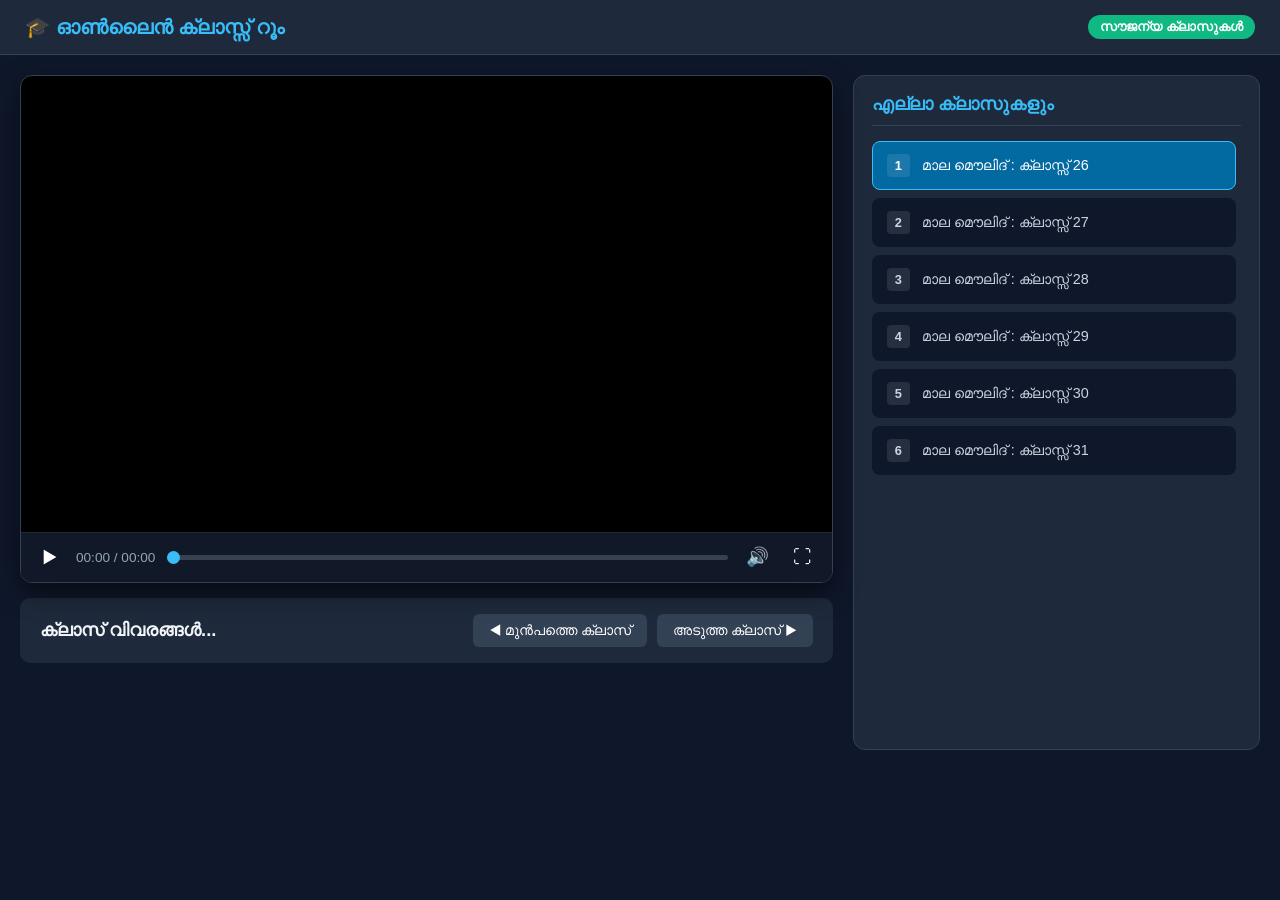
<file: ahlusunna.html>
<!DOCTYPE html>
<html lang="ml">
<head>
  <meta charset="UTF-8">
  <meta name="viewport" content="width=device-width, initial-scale=1.0">
  <title>ഓൺലൈൻ ക്ലാസുകൾ (Copy-Protected Player)</title>
  <style>
    * {
      box-sizing: border-box;
      margin: 0;
      padding: 0;
      font-family: 'Segoe UI', Tahoma, Geneva, Verdana, sans-serif;
      user-select: none; /* ടെക്സ്റ്റ് സെലക്ട് ചെയ്യുന്നത് തടയുന്നു */
      -webkit-user-select: none;
    }

    body {
      background-color: #0f172a;
      color: #f8fafc;
      min-height: 100vh;
      display: flex;
      flex-direction: column;
    }

    /* Navbar */
    nav {
      background: #1e293b;
      padding: 15px 25px;
      display: flex;
      justify-content: space-between;
      align-items: center;
      border-bottom: 1px solid #334155;
    }

    nav h1 {
      font-size: 1.25rem;
      color: #38bdf8;
      display: flex;
      align-items: center;
      gap: 8px;
    }

    .free-badge {
      background: #10b981;
      color: #fff;
      padding: 4px 12px;
      border-radius: 20px;
      font-size: 0.8rem;
      font-weight: bold;
    }

    /* Main Container */
    .main-container {
      display: flex;
      flex: 1;
      max-width: 1300px;
      width: 100%;
      margin: 0 auto;
      padding: 20px;
      gap: 20px;
    }

    /* Video Player Area */
    .video-section {
      flex: 2.2;
      display: flex;
      flex-direction: column;
      gap: 15px;
    }

    .custom-player-wrapper {
      position: relative;
      width: 100%;
      background: #000;
      border-radius: 12px;
      overflow: hidden;
      border: 1px solid #334155;
      box-shadow: 0 10px 25px rgba(0,0,0,0.5);
    }

    .video-responsive {
      position: relative;
      padding-bottom: 56.25%; /* 16:9 ratio */
      height: 0;
    }

    .video-responsive iframe {
      position: absolute;
      top: 0;
      left: 0;
      width: 100%;
      height: 100%;
      border: none;
      pointer-events: none; /* യൂട്യൂബ് വിൻഡോയിലെ ക്ലിക്കുകൾ പൂർണ്ണമായി ബ്ലോക്ക് ചെയ്യുന്നു */
    }

    /* വീഡിയോയിൽ നേരിട്ട് ക്ലിക്ക് ചെയ്ത് Play / Pause ചെയ്യാൻ മാത്രം അനുവദിക്കുന്ന ലെയർ */
    .video-click-layer {
      position: absolute;
      top: 0;
      left: 0;
      width: 100%;
      height: calc(100% - 50px);
      z-index: 10;
      cursor: pointer;
    }

    /* നമ്മുടെ സ്വന്തം കൺട്രോൾ ബാർ (ലിങ്ക് കോപ്പി ഓപ്ഷൻ ഉണ്ടാവില്ല) */
    .custom-controls-bar {
      height: 50px;
      background: #111827;
      display: flex;
      align-items: center;
      padding: 0 15px;
      gap: 12px;
      z-index: 20;
      border-top: 1px solid #1f2937;
    }

    .ctrl-btn {
      background: none;
      border: none;
      color: #fff;
      font-size: 1.15rem;
      cursor: pointer;
      padding: 6px;
      border-radius: 4px;
      display: flex;
      align-items: center;
      justify-content: center;
      transition: 0.2s;
    }

    .ctrl-btn:hover {
      color: #38bdf8;
      background: rgba(255, 255, 255, 0.08);
    }

    .time-text {
      font-size: 0.85rem;
      color: #94a3b8;
      white-space: nowrap;
    }

    .progress-bar {
      flex: 1;
      height: 5px;
      background: #374151;
      border-radius: 5px;
      cursor: pointer;
      outline: none;
      -webkit-appearance: none;
      appearance: none;
    }

    .progress-bar::-webkit-slider-thumb {
      -webkit-appearance: none;
      width: 13px;
      height: 13px;
      border-radius: 50%;
      background: #38bdf8;
      cursor: pointer;
    }

    .video-details {
      background: #1e293b;
      padding: 16px 20px;
      border-radius: 10px;
      display: flex;
      justify-content: space-between;
      align-items: center;
      flex-wrap: wrap;
      gap: 12px;
    }

    .video-details h2 {
      font-size: 1.15rem;
      color: #f1f5f9;
    }

    .nav-btn-group {
      display: flex;
      gap: 10px;
    }

    .btn {
      padding: 8px 16px;
      background: #334155;
      color: #fff;
      border: none;
      border-radius: 6px;
      cursor: pointer;
      font-size: 0.9rem;
      transition: 0.2s;
    }

    .btn:hover:not(:disabled) {
      background: #0284c7;
    }

    .btn:disabled {
      opacity: 0.4;
      cursor: not-allowed;
    }

    /* പ്ലേലിസ്റ്റ് */
    .playlist-section {
      flex: 1;
      background: #1e293b;
      border-radius: 12px;
      padding: 18px;
      border: 1px solid #334155;
      display: flex;
      flex-direction: column;
      max-height: 75vh;
    }

    .playlist-title {
      font-size: 1.1rem;
      font-weight: bold;
      margin-bottom: 15px;
      color: #38bdf8;
      border-bottom: 1px solid #334155;
      padding-bottom: 10px;
    }

    .class-list {
      overflow-y: auto;
      display: flex;
      flex-direction: column;
      gap: 8px;
      padding-right: 5px;
    }

    .class-item {
      padding: 12px 14px;
      background: #0f172a;
      border-radius: 8px;
      cursor: pointer;
      display: flex;
      align-items: center;
      gap: 12px;
      color: #cbd5e1;
      font-size: 0.9rem;
      border: 1px solid transparent;
      transition: 0.2s;
    }

    .class-item:hover {
      background: #1e293b;
      border-color: #38bdf8;
    }

    .class-item.active {
      background: #0369a1;
      color: #fff;
      border-color: #38bdf8;
    }

    .class-number {
      background: rgba(255, 255, 255, 0.1);
      padding: 4px 8px;
      border-radius: 4px;
      font-size: 0.8rem;
      font-weight: bold;
    }

    @media (max-width: 900px) {
      .main-container {
        flex-direction: column;
      }
      .playlist-section {
        max-height: 400px;
      }
    }
  </style>
</head>
<body oncontextmenu="return false;" ondragstart="return false;">

  <nav>
    <h1>🎓 ഓൺലൈൻ ക്ലാസ്സ് റൂം</h1>
    <span class="free-badge">സൗജന്യ ക്ലാസുകൾ</span>
  </nav>

  <div class="main-container">
    <div class="video-section">
      <!-- Player Wrapper -->
      <div class="custom-player-wrapper" id="playerWrapper">
        <div class="video-responsive">
          <div id="ytPlayer"></div>
        </div>

        <!-- റൈറ്റ് ക്ലിക്ക് തടയുന്ന സുരക്ഷാ ഗ്ലാസ് ലെയർ -->
        <div class="video-click-layer" onclick="togglePlay()"></div>

        <!-- നമ്മുടെ സ്വന്തം കൺട്രോളുകൾ -->
        <div class="custom-controls-bar">
          <button class="ctrl-btn" id="playBtn" onclick="togglePlay()">▶</button>
          <span class="time-text" id="timeDisplay">00:00 / 00:00</span>
          <input type="range" class="progress-bar" id="progressBar" min="0" max="100" value="0" oninput="seekVideo(this.value)">
          <button class="ctrl-btn" id="muteBtn" onclick="toggleMute()">🔊</button>
          <button class="ctrl-btn" onclick="toggleFullScreen()">⛶</button>
        </div>
      </div>

      <div class="video-details">
        <h2 id="videoTitle">ക്ലാസ് വിവരങ്ങൾ...</h2>
        <div class="nav-btn-group">
          <button id="prevBtn" class="btn" onclick="prevVideo()">◀ മുൻപത്തെ ക്ലാസ്</button>
          <button id="nextBtn" class="btn" onclick="nextVideo()">അടുത്ത ക്ലാസ് ▶</button>
        </div>
      </div>
    </div>

    <div class="playlist-section">
      <div class="playlist-title">എല്ലാ ക്ലാസുകളും</div>
      <div class="class-list" id="classListContainer"></div>
    </div>
  </div>

  <!-- YouTube Official Player API -->
  <script src="https://www.youtube.com/iframe_api"></script>

  <script>
    // ===============================================================
    // നിങ്ങളുടെ YouTube വീഡിയോകളുടെ 11 അക്ഷരങ്ങളുള്ള ID ഇവിടെ നൽകുക
    // ===============================================================
    const videoList = [
       { id: "vKeXnVFZUh8", title: "മാല മൌലിദ് : ക്ലാസ്സ്‌ 26" },
      { id: "zE01B7ODcPU", title: "മാല മൌലിദ് : ക്ലാസ്സ്‌ 27" },
      { id: "xAkOoOMD6QA", title: "മാല മൌലിദ് : ക്ലാസ്സ്‌ 28" },
      { id: "NXHoTtYmuuI", title: "മാല മൌലിദ് : ക്ലാസ്സ്‌ 29" },
      { id: "3JZ_D3E", title: "മാല മൌലിദ് : ക്ലാസ്സ്‌ 30" },
      { id: "RgKAFK5", title: "മാല മൌലിദ് : ക്ലാസ്സ്‌ 31" }
    ];

    let player;
    let currentIndex = 0;
    let isApiReady = false;
    let progressInterval = null;

    function onYouTubeIframeAPIReady() {
      isApiReady = true;
      loadVideo(0);
    }

    function initPlayer(videoId) {
      if (player) {
        player.loadVideoById(videoId);
        return;
      }

      player = new YT.Player('ytPlayer', {
        videoId: videoId,
        playerVars: {
          controls: 0,        // യൂട്യൂബിന്റെ കൺട്രോളുകളും ലിങ്ക് ഓപ്ഷനുകളും മറയ്ക്കുന്നു
          disablekb: 1,       // കീബോർഡ് വഴിമാറ്റങ്ങൾ തടയുന്നു
          modestbranding: 1,  // യൂട്യൂബ് ലോഗോ ഒഴിവാക്കുന്നു
          rel: 0,             // മറ്റ് വീഡിയോ റെക്കമൻഡേഷൻ ഒഴിവാക്കുന്നു
          fs: 0               // ഒറിജിനൽ ഫുൾസ്ക്രീൻ ബട്ടൺ മറയ്ക്കുന്നു
        },
        events: {
          'onReady': () => {
            progressInterval = setInterval(updateProgress, 500);
          },
          'onStateChange': (e) => {
            const playBtn = document.getElementById("playBtn");
            if (e.data === YT.PlayerState.PLAYING) {
              playBtn.innerText = "⏸";
            } else {
              playBtn.innerText = "▶";
            }
          }
        }
      });
    }

    // Play / Pause മാറ്റുന്നു
    function togglePlay() {
      if (!player) return;
      (player.getPlayerState() === YT.PlayerState.PLAYING) ? player.pauseVideo() : player.playVideo();
    }

    // ശബ്ദം ഓഫ് / ഓൺ
    function toggleMute() {
      if (!player) return;
      const muteBtn = document.getElementById("muteBtn");
      if (player.isMuted()) {
        player.unMute();
        muteBtn.innerText = "🔊";
      } else {
        player.mute();
        muteBtn.innerText = "🔇";
      }
    }

    // വീഡിയോ മുന്നോട്ടും പിന്നോട്ടും മാറ്റുന്നു
    function seekVideo(val) {
      if (!player) return;
      player.seekTo((val / 100) * player.getDuration(), true);
    }

    function updateProgress() {
      if (!player || typeof player.getCurrentTime !== 'function') return;
      const current = player.getCurrentTime() || 0;
      const duration = player.getDuration() || 0;

      if (duration > 0) {
        document.getElementById("progressBar").value = (current / duration) * 100;
        document.getElementById("timeDisplay").innerText = `${formatTime(current)} / ${formatTime(duration)}`;
      }
    }

    function formatTime(sec) {
      const m = Math.floor(sec / 60);
      const s = Math.floor(sec % 60);
      return `${m < 10 ? '0' : ''}${m}:${s < 10 ? '0' : ''}${s}`;
    }

    function toggleFullScreen() {
      const wrapper = document.getElementById("playerWrapper");
      if (!document.fullscreenElement) {
        wrapper.requestFullscreen().catch(err => alert("Fullscreen Error: " + err.message));
      } else {
        document.exitFullscreen();
      }
    }

    function renderList() {
      const container = document.getElementById("classListContainer");
      container.innerHTML = "";

      videoList.forEach((item, index) => {
        const div = document.createElement("div");
        div.className = `class-item ${index === currentIndex ? 'active' : ''}`;
        div.onclick = () => loadVideo(index);

        div.innerHTML = `
          <span class="class-number">${index + 1}</span>
          <span>${item.title}</span>
        `;
        container.appendChild(div);
      });
    }

    function loadVideo(index) {
      currentIndex = index;
      const video = videoList[index];

      document.getElementById("videoTitle").innerText = video.title;
      document.getElementById("prevBtn").disabled = (currentIndex === 0);
      document.getElementById("nextBtn").disabled = (currentIndex === videoList.length - 1);

      if (isApiReady) {
        initPlayer(video.id);
      } else {
        setTimeout(() => loadVideo(index), 300);
      }

      renderList();
    }

    function nextVideo() {
      if (currentIndex < videoList.length - 1) loadVideo(currentIndex + 1);
    }

    function prevVideo() {
      if (currentIndex > 0) loadVideo(currentIndex - 1);
    }

    // കോഡ് ഇൻസ്പെക്ട് (F12, Ctrl+U) ചെയ്യുന്നത് തടയുന്നു
    document.addEventListener('keydown', function(e) {
      if (e.key === 'F12' || (e.ctrlKey && (e.key === 'u' || e.key === 'U' || e.key === 's' || e.key === 'S' || (e.shiftKey && (e.key === 'I' || e.key === 'i'))))) {
        e.preventDefault();
        return false;
      }
    });

    renderList();
  </script>
</body>
</html>
</file>
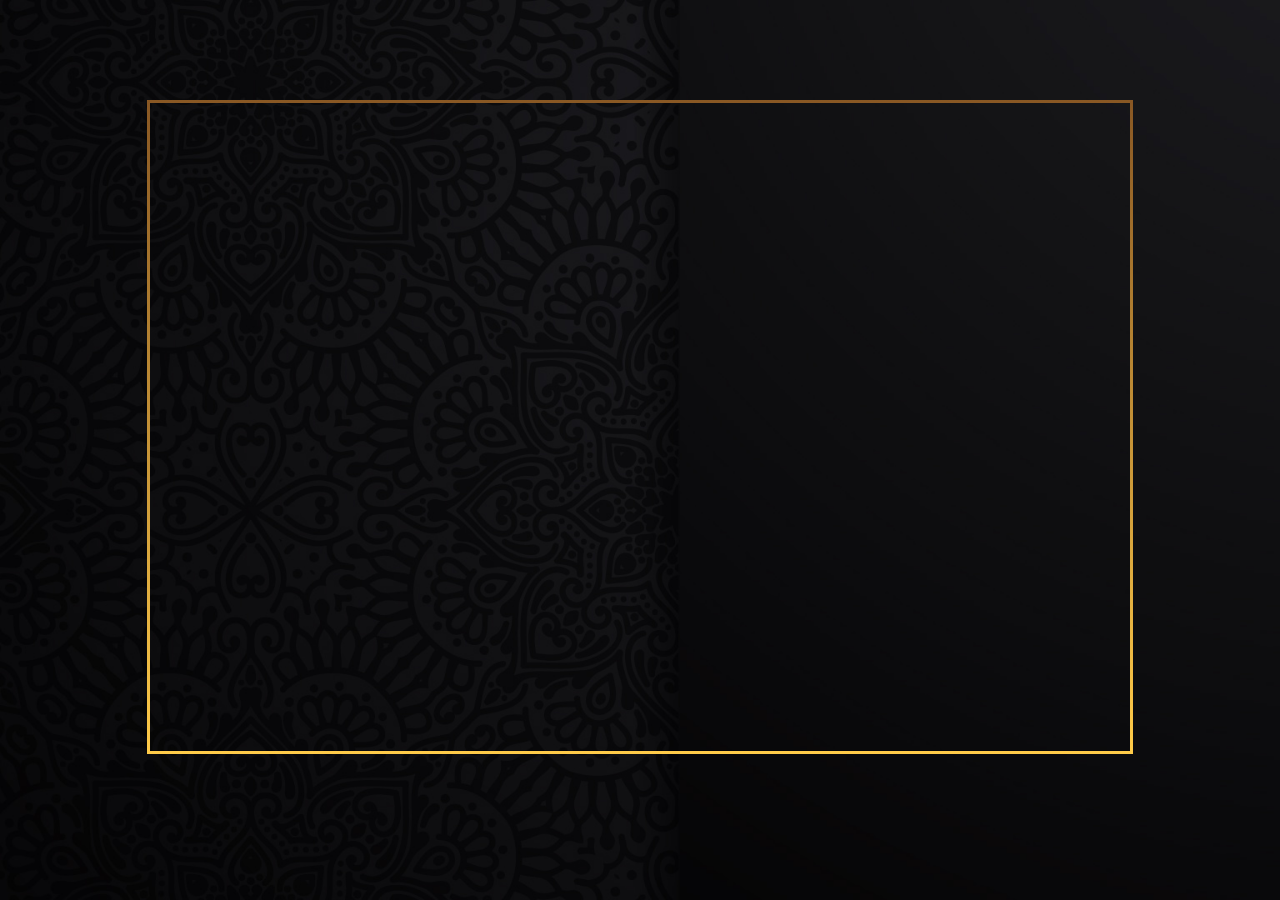
<file: class1.html>
<!DOCTYPE html>
<html lang="en">

<head>
    <meta charset="UTF-8">
    <meta name="viewport" content="width=device-width, initial-scale=1.0">
    <meta name="robots" content="noindex, nofollow">
    <link rel="stylesheet" href="video.css">
    <link rel="preconnect" href="https://fonts.googleapis.com">
    <link rel="preconnect" href="https://fonts.gstatic.com" crossorigin>
    <link rel="icon" href="/static/images/1.1.png" type="image/x-icon">
    <link href="https://fonts.googleapis.com/css2?family=Nunito:wght@200&display=swap" rel="stylesheet">
    <title>Electro Homeo Dr.Abdul Nasar</title>
</head>
<style>
    body {
        background-image: url("hr.jpg");
        background-repeat: no-repeat;
        background-size: cover;
        background-position: center;
        background-attachment: fixed;
        overflow: hidden;
        /* overflow: hidden; */
    }
</style>

<body>
    <div class="container"> <iframe src="https://www.youtube.com/embed/iQZVRQYKRzk?si=uoy1q-sjQk1z4Cl1" title="YouTube video player" frameborder="0" allow="accelerometer; autoplay; clipboard-write" allowfullscreen></iframe>
       
    </div>
</body>

</html>
</file>
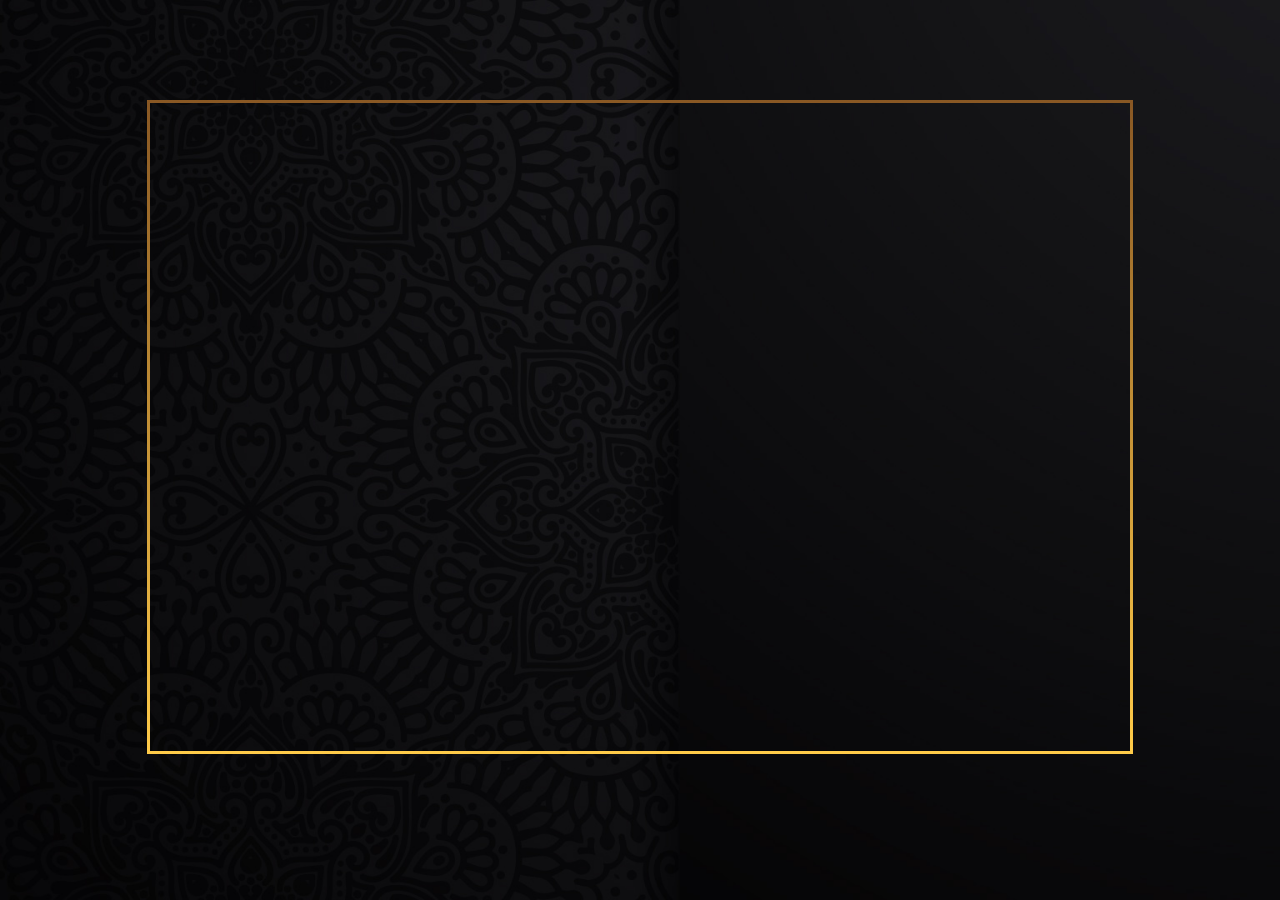
<file: class10.html>
<!DOCTYPE html>
<html lang="en">

<head>
    <meta charset="UTF-8">
    <meta name="viewport" content="width=device-width, initial-scale=1.0">
    <meta name="robots" content="noindex, nofollow">
    <link rel="stylesheet" href="video.css">
    <link rel="preconnect" href="https://fonts.googleapis.com">
    <link rel="preconnect" href="https://fonts.gstatic.com" crossorigin>
    <link rel="icon" href="/static/images/1.1.png" type="image/x-icon">
    <link href="https://fonts.googleapis.com/css2?family=Nunito:wght@200&display=swap" rel="stylesheet">
    <title>Electro Homeo Dr.Abdul Nasar</title>
</head>
<style>
    body {
        background-image: url("hr.jpg");
        background-repeat: no-repeat;
        background-size: cover;
        background-position: center;
        background-attachment: fixed;
        overflow: hidden;
        /* overflow: hidden; */
    }
</style>

<body>
    <div class="container">
        <iframe src="https://drive.google.com/file/d/1yqyhEG7CBb0_Tw_HQ6FCh_zeNHTJFRfZ/preview" title="YouTube video player" frameborder="0" allow="accelerometer; autoplay; clipboard-write" allowfullscreen></iframe>
    </div>
</body>


</html>
</file>
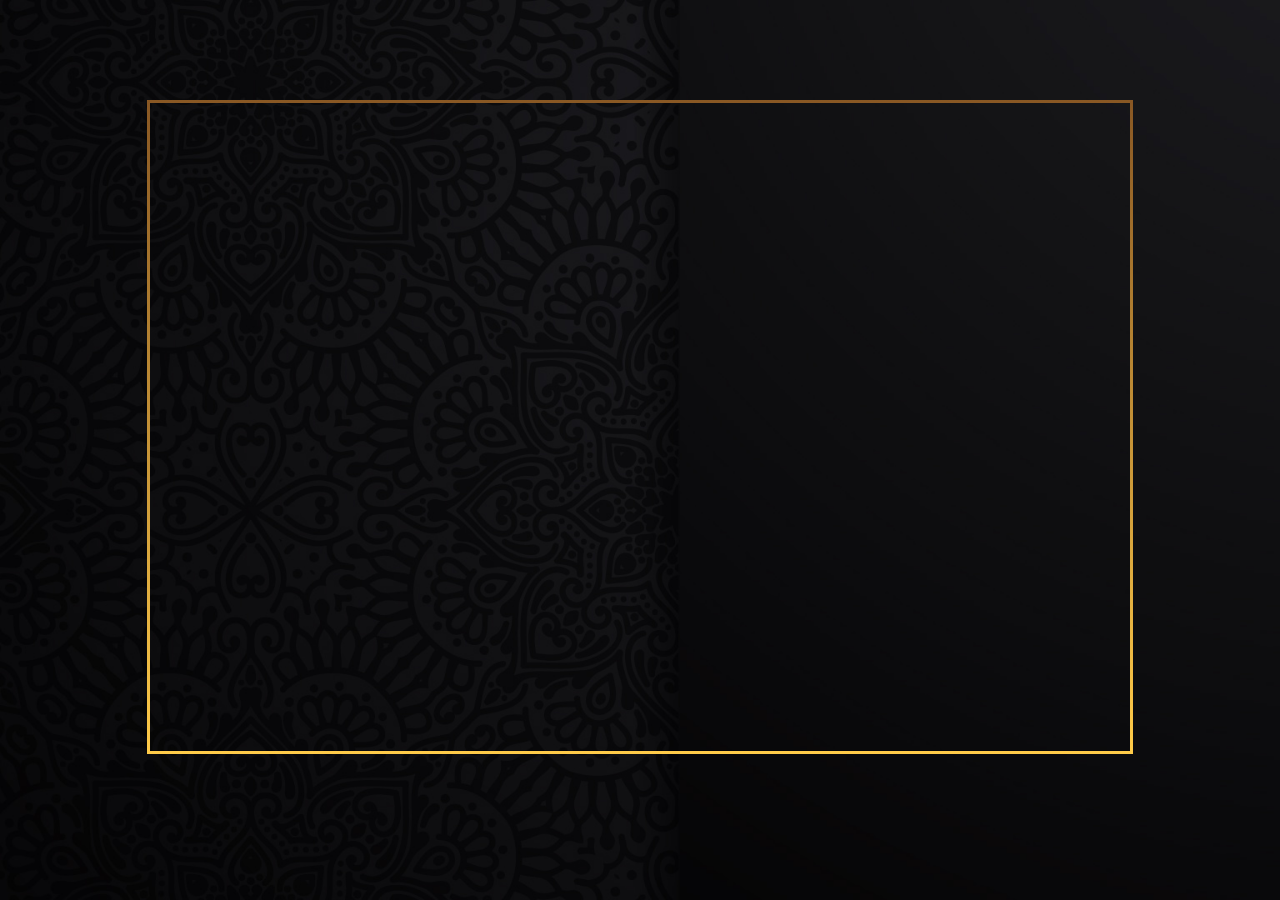
<file: class11.html>
<!DOCTYPE html>
<html lang="en">

<head>
    <meta charset="UTF-8">
    <meta name="viewport" content="width=device-width, initial-scale=1.0">
    <meta name="robots" content="noindex, nofollow">
    <link rel="stylesheet" href="video.css">
    <link rel="preconnect" href="https://fonts.googleapis.com">
    <link rel="preconnect" href="https://fonts.gstatic.com" crossorigin>
    <link rel="icon" href="/static/images/1.1.png" type="image/x-icon">
    <link href="https://fonts.googleapis.com/css2?family=Nunito:wght@200&display=swap" rel="stylesheet">
    <title>Electro Homeo Dr.Abdul Nasar</title>
</head>
<style>
    body {
        background-image: url("hr.jpg");
        background-repeat: no-repeat;
        background-size: cover;
        background-position: center;
        background-attachment: fixed;
        overflow: hidden;
        /* overflow: hidden; */
    }
</style>

<body>
    <div class="container">
        <iframe src="https://drive.google.com/file/d/1b_ihqo5jTB8txBLrBdmE5BuVneHQvlbc/preview" title="YouTube video player" frameborder="0" allow="accelerometer; autoplay; clipboard-write" allowfullscreen></iframe>
    </div>
</body>


</html>
</file>
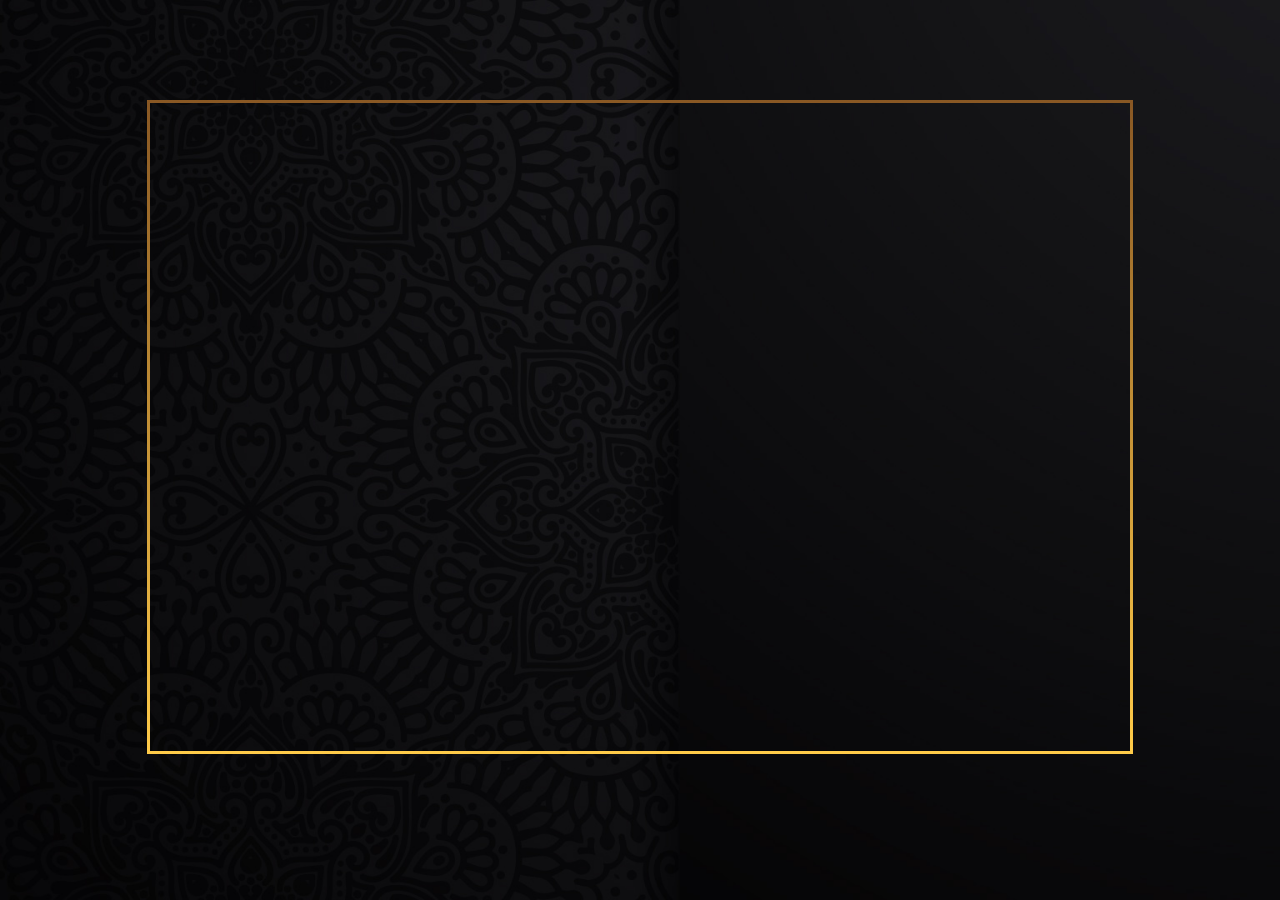
<file: class12.html>
<!DOCTYPE html>
<html lang="en">

<head>
    <meta charset="UTF-8">
    <meta name="viewport" content="width=device-width, initial-scale=1.0">
    <meta name="robots" content="noindex, nofollow">
    <link rel="stylesheet" href="video.css">
    <link rel="preconnect" href="https://fonts.googleapis.com">
    <link rel="preconnect" href="https://fonts.gstatic.com" crossorigin>
    <link rel="icon" href="/static/images/1.1.png" type="image/x-icon">
    <link href="https://fonts.googleapis.com/css2?family=Nunito:wght@200&display=swap" rel="stylesheet">
    <title>Electro Homeo Dr.Abdul Nasar</title>
</head>
<style>
    body {
        background-image: url("hr.jpg");
        background-repeat: no-repeat;
        background-size: cover;
        background-position: center;
        background-attachment: fixed;
        overflow: hidden;
        /* overflow: hidden; */
    }
</style>

<body>
    <div class="container">
        <iframe src="https://drive.google.com/file/d/1S8RItIFIWW64CCjqZM7uN_pm_aMCMs9c/preview" title="YouTube video player" frameborder="0" allow="accelerometer; autoplay; clipboard-write" allowfullscreen></iframe>
    </div>
</body>


</html>
</file>
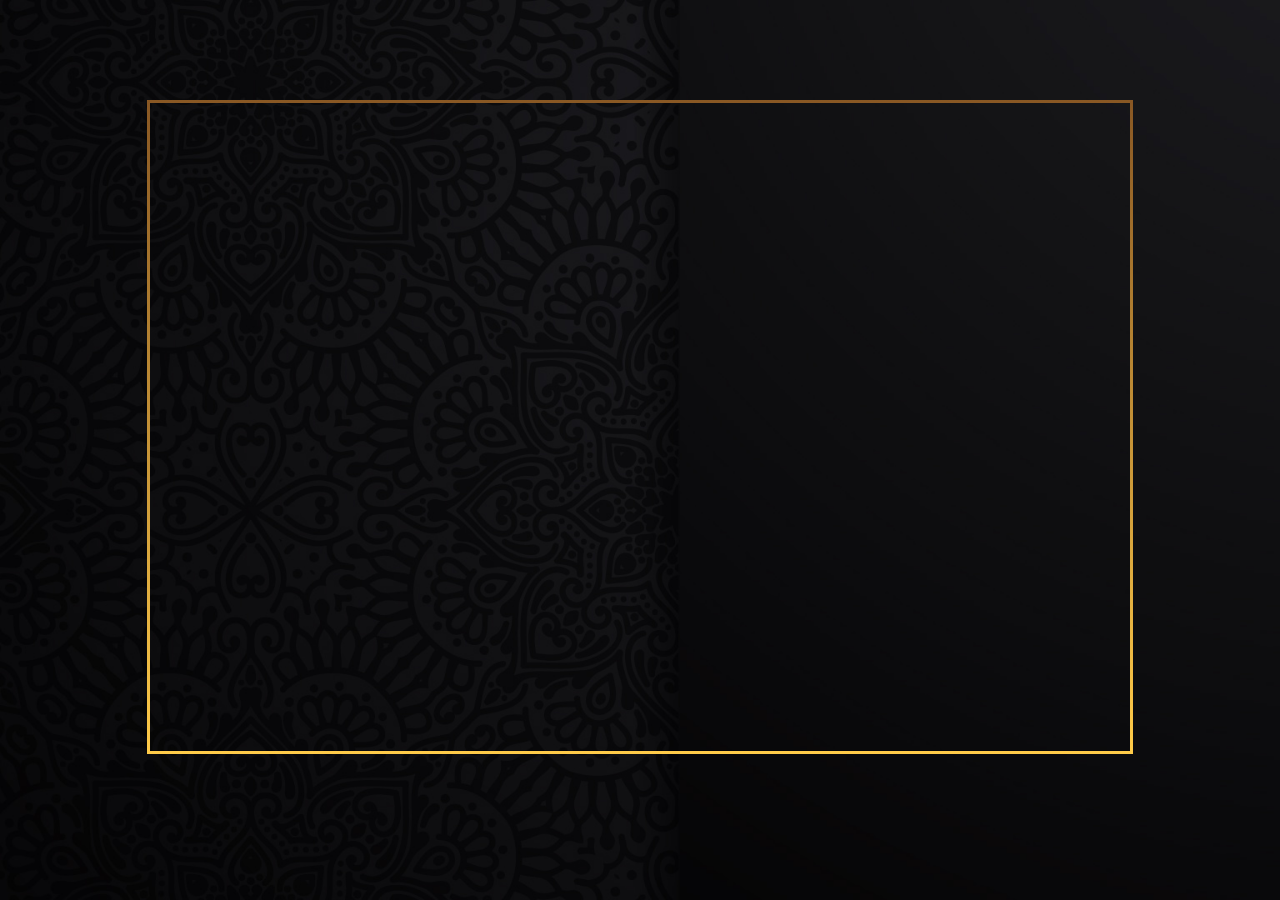
<file: class13.html>
<!DOCTYPE html>
<html lang="en">

<head>
    <meta charset="UTF-8">
    <meta name="viewport" content="width=device-width, initial-scale=1.0">
    <meta name="robots" content="noindex, nofollow">
    <link rel="stylesheet" href="video.css">
    <link rel="preconnect" href="https://fonts.googleapis.com">
    <link rel="preconnect" href="https://fonts.gstatic.com" crossorigin>
    <link rel="icon" href="/static/images/1.1.png" type="image/x-icon">
    <link href="https://fonts.googleapis.com/css2?family=Nunito:wght@200&display=swap" rel="stylesheet">
    <title>Electro Homeo Dr.Abdul Nasar</title>
</head>
<style>
    body {
        background-image: url("hr.jpg");
        background-repeat: no-repeat;
        background-size: cover;
        background-position: center;
        background-attachment: fixed;
        overflow: hidden;
        /* overflow: hidden; */
    }
</style>

<body>
    <div class="container">
        <iframe src="https://drive.google.com/file/d/1BtUX6hEHpNxDqvZfVKAQBRcefUbQMFv0/preview" title="YouTube video player" frameborder="0" allow="accelerometer; autoplay; clipboard-write" allowfullscreen></iframe>
    </div>
</body>

</html>
</file>
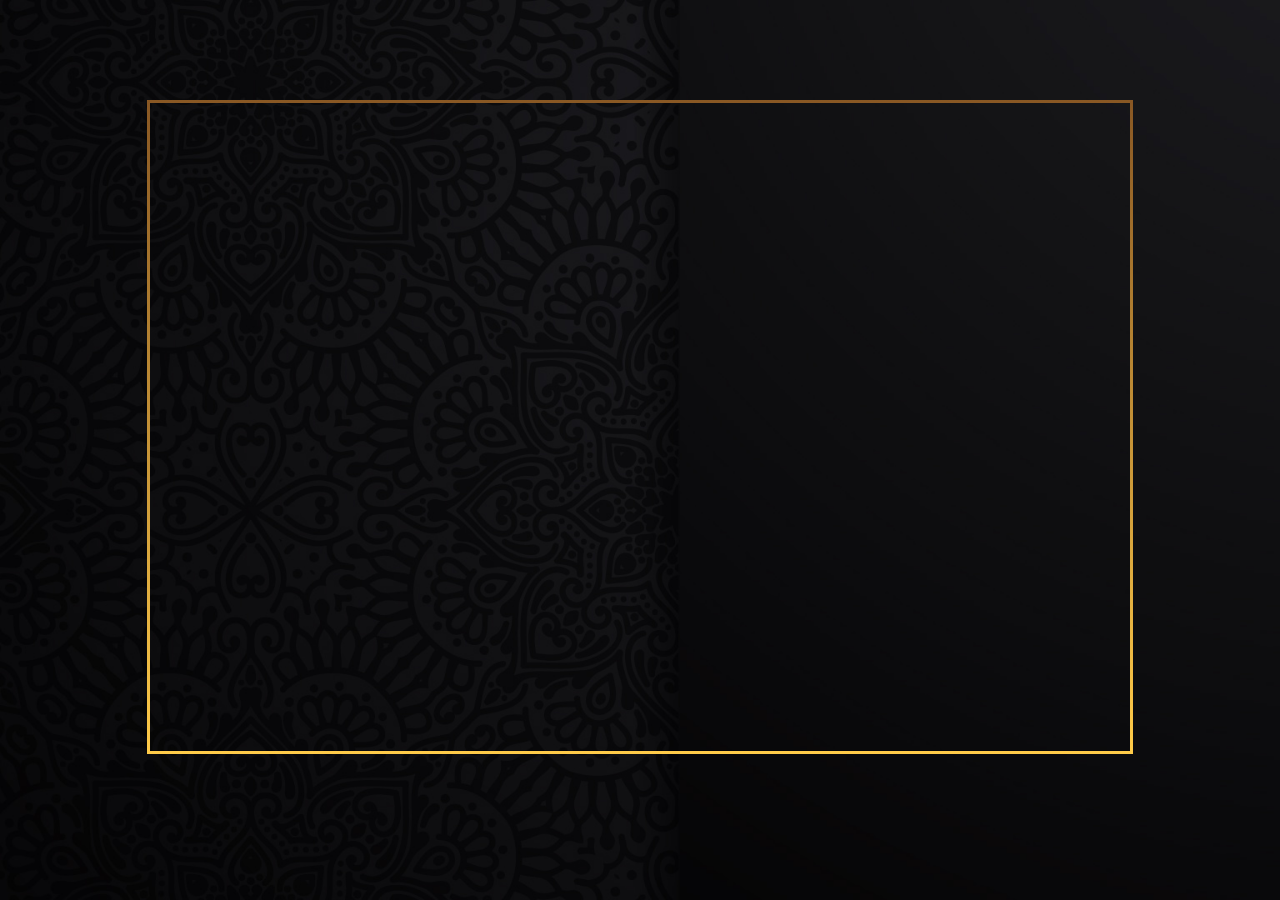
<file: class2.html>
<!DOCTYPE html>
<html lang="en">

<head>
    <meta charset="UTF-8">
    <meta name="viewport" content="width=device-width, initial-scale=1.0">
    <meta name="robots" content="noindex, nofollow">
    <link rel="stylesheet" href="video.css">
    <link rel="preconnect" href="https://fonts.googleapis.com">
    <link rel="preconnect" href="https://fonts.gstatic.com" crossorigin>
    <link rel="icon" href="/static/images/1.1.png" type="image/x-icon">
    <link href="https://fonts.googleapis.com/css2?family=Nunito:wght@200&display=swap" rel="stylesheet">
    <title>Electro Homeo Dr.Abdul Nasar</title>
</head>
<style>
    body {
        background-image: url("hr.jpg");
        background-repeat: no-repeat;
        background-size: cover;
        background-position: center;
        background-attachment: fixed;
        overflow: hidden;
        /* overflow: hidden; */
    }
</style>

<body>
    <div class="container"> 
       <iframe src="https://www.youtube.com/embed/ZarILGV-EbM?si=bslewFB9iCgWkCBv" title="YouTube video player" frameborder="0" allow="accelerometer; autoplay; clipboard-write" allowfullscreen></iframe>
       
    </div>
</body>

</html>
</file>
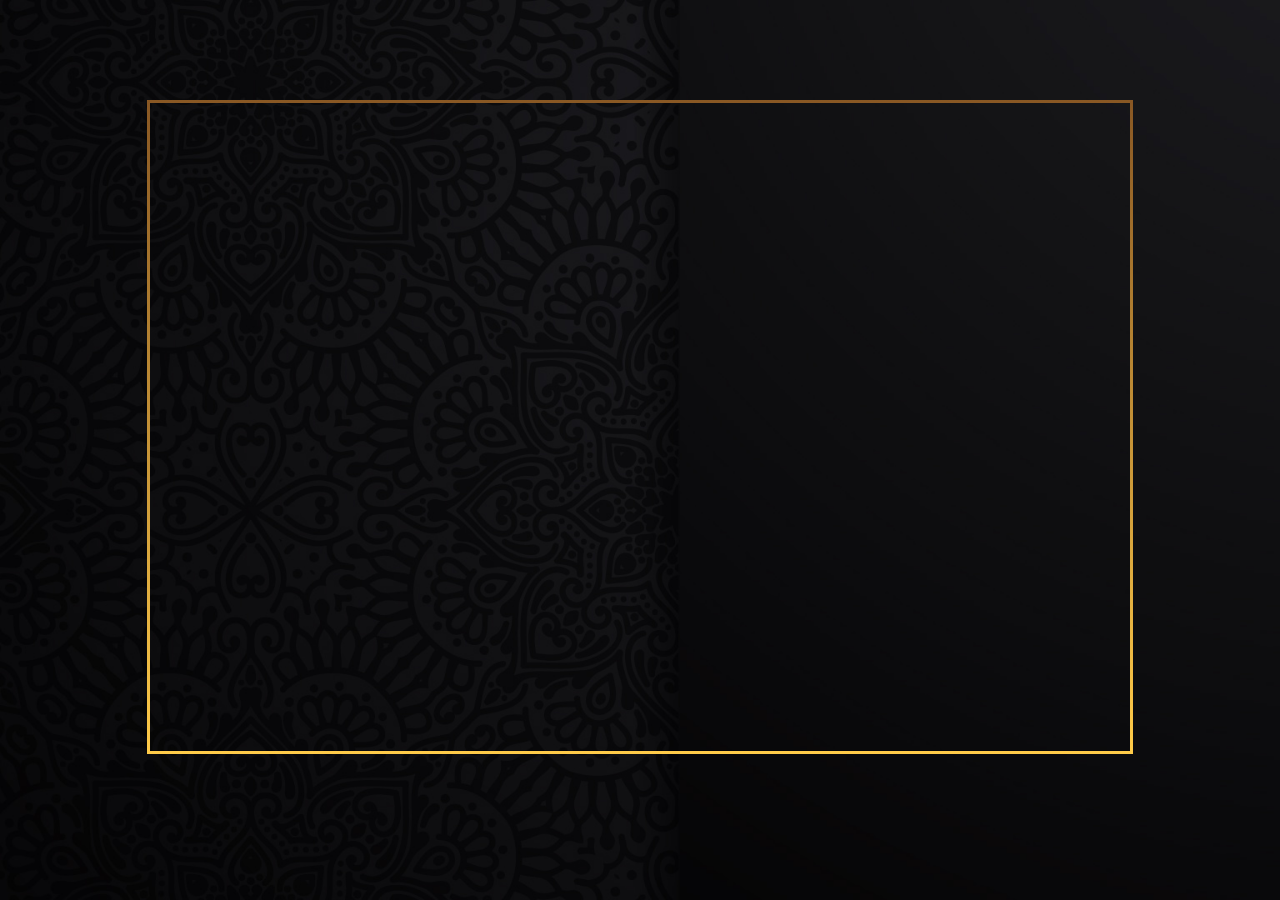
<file: class3.html>
<!DOCTYPE html>
<html lang="en">

<head>
    <meta charset="UTF-8">
    <meta name="viewport" content="width=device-width, initial-scale=1.0">
    <meta name="robots" content="noindex, nofollow">
    <link rel="stylesheet" href="video.css">
    <link rel="preconnect" href="https://fonts.googleapis.com">
    <link rel="preconnect" href="https://fonts.gstatic.com" crossorigin>
    <link rel="icon" href="/static/images/1.1.png" type="image/x-icon">
    <link href="https://fonts.googleapis.com/css2?family=Nunito:wght@200&display=swap" rel="stylesheet">
    <title>Electro Homeo Dr.Abdul Nasar</title>
</head>
<style>
    body {
        background-image: url("hr.jpg");
        background-repeat: no-repeat;
        background-size: cover;
        background-position: center;
        background-attachment: fixed;
        overflow: hidden;
        /* overflow: hidden; */
    }
</style>

<body>
    <div class="container">
        <iframe src="https://drive.google.com/file/d/1tWkogYY4hcMZp38dBSbiVV4f5g2SHnUx/preview" title="YouTube video player" frameborder="0" allow="accelerometer; autoplay; clipboard-write" allowfullscreen></iframe>
    </div>
</body>

</html>
</file>
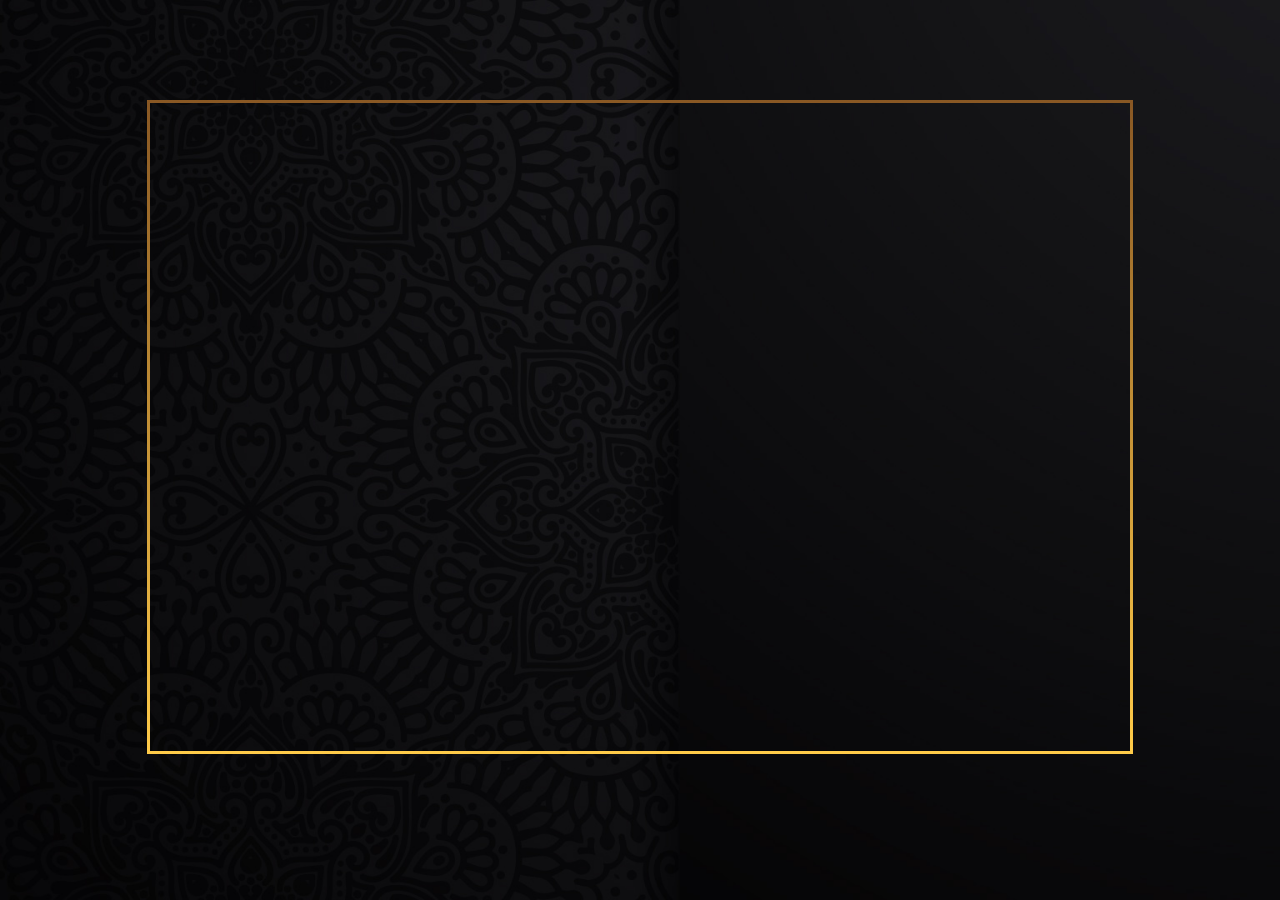
<file: class4.html>
<!DOCTYPE html>
<html lang="en">

<head>
    <meta charset="UTF-8">
    <meta name="viewport" content="width=device-width, initial-scale=1.0">
    <meta name="robots" content="noindex, nofollow">
    <link rel="stylesheet" href="video.css">
    <link rel="preconnect" href="https://fonts.googleapis.com">
    <link rel="preconnect" href="https://fonts.gstatic.com" crossorigin>
    <link rel="icon" href="/static/images/1.1.png" type="image/x-icon">
    <link href="https://fonts.googleapis.com/css2?family=Nunito:wght@200&display=swap" rel="stylesheet">
    <title>Electro Homeo Dr.Abdul Nasar</title>
</head>
<style>
    body {
        background-image: url("hr.jpg");
        background-repeat: no-repeat;
        background-size: cover;
        background-position: center;
        background-attachment: fixed;
        overflow: hidden;
        /* overflow: hidden; */
    }
</style>

<body>
    <div class="container">
        <iframe src="https://drive.google.com/file/d/1PmKWfzT3u-w7vjb7LrguYIorA5SxyRuJ/preview" title="YouTube video player" frameborder="0" allow="accelerometer; autoplay; clipboard-write" allowfullscreen></iframe>
    </div>
</body>

</html>
</file>
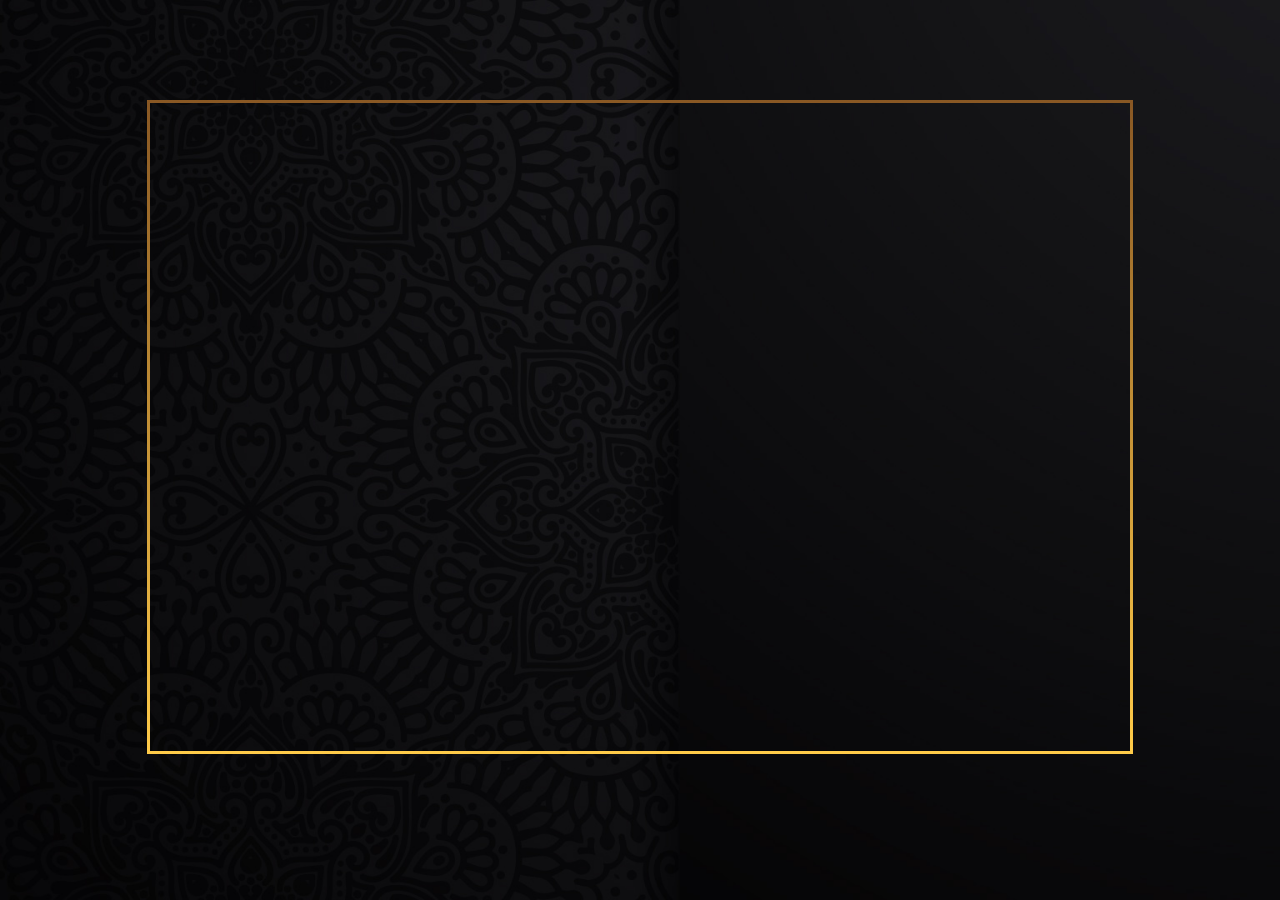
<file: class5.html>
<!DOCTYPE html>
<html lang="en">

<head>
    <meta charset="UTF-8">
    <meta name="viewport" content="width=device-width, initial-scale=1.0">
    <meta name="robots" content="noindex, nofollow">
    <link rel="stylesheet" href="video.css">
    <link rel="preconnect" href="https://fonts.googleapis.com">
    <link rel="preconnect" href="https://fonts.gstatic.com" crossorigin>
    <link rel="icon" href="/static/images/1.1.png" type="image/x-icon">
    <link href="https://fonts.googleapis.com/css2?family=Nunito:wght@200&display=swap" rel="stylesheet">
    <title>Electro Homeo Dr.Abdul Nasar</title>
</head>
<style>
    body {
        background-image: url("hr.jpg");
        background-repeat: no-repeat;
        background-size: cover;
        background-position: center;
        background-attachment: fixed;
        overflow: hidden;
        /* overflow: hidden; */
    }
</style>

<body>
    <div class="container">
        <iframe src="https://drive.google.com/file/d/1G2WRe2VEuzpEt8Ucj-aDGqDcaqS0kKiD/preview" title="YouTube video player" frameborder="0" allow="accelerometer; autoplay; clipboard-write" allowfullscreen></iframe>
    </div>
</body>

</html>
</file>
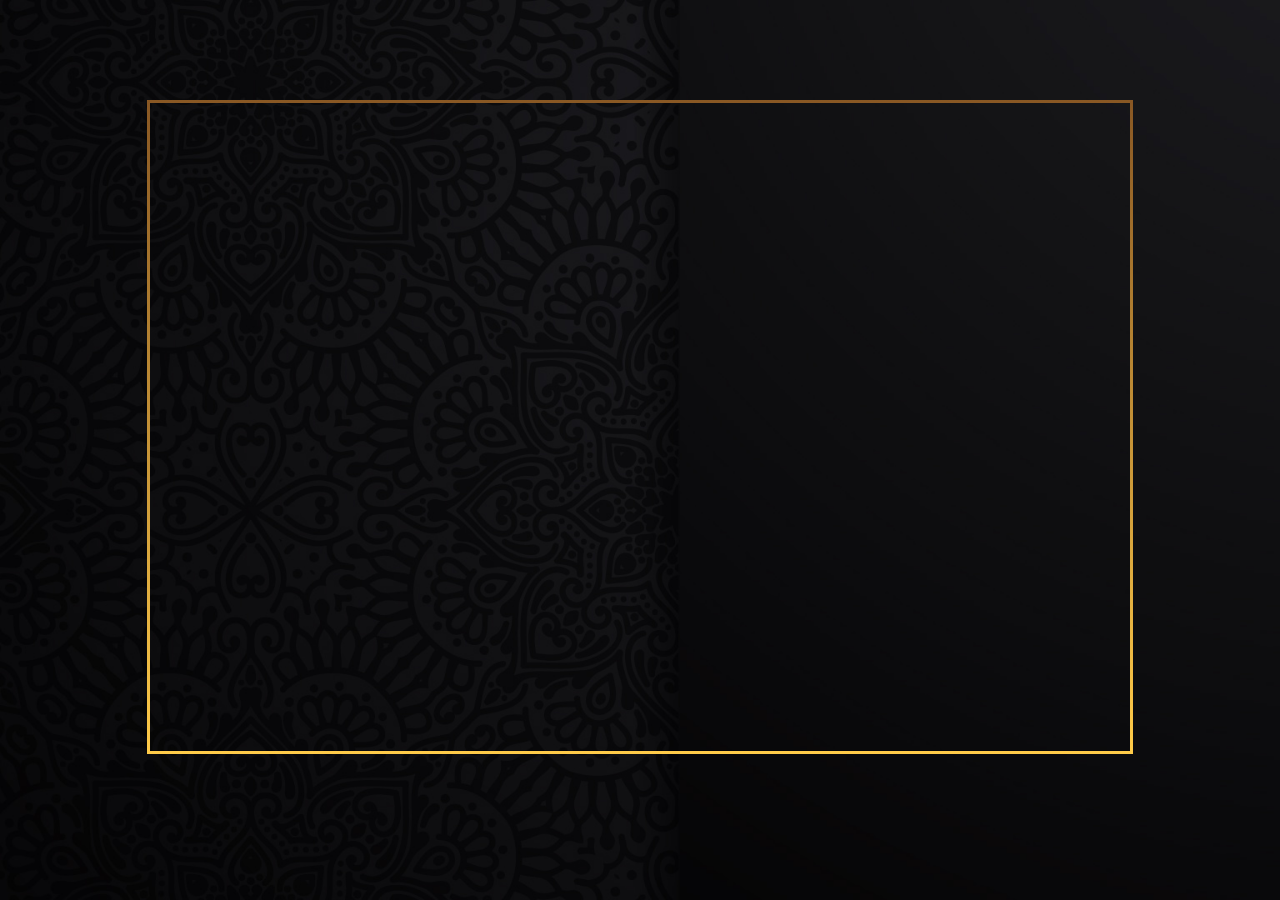
<file: class6.html>
<!DOCTYPE html>
<html lang="en">

<head>
    <meta charset="UTF-8">
    <meta name="viewport" content="width=device-width, initial-scale=1.0">
    <meta name="robots" content="noindex, nofollow">
    <link rel="stylesheet" href="video.css">
    <link rel="preconnect" href="https://fonts.googleapis.com">
    <link rel="preconnect" href="https://fonts.gstatic.com" crossorigin>
    <link rel="icon" href="/static/images/1.1.png" type="image/x-icon">
    <link href="https://fonts.googleapis.com/css2?family=Nunito:wght@200&display=swap" rel="stylesheet">
    <title>Electro Homeo Dr.Abdul Nasar</title>
</head>
<style>
    body {
        background-image: url("hr.jpg");
        background-repeat: no-repeat;
        background-size: cover;
        background-position: center;
        background-attachment: fixed;
        overflow: hidden;
        /* overflow: hidden; */
    }
</style>

<body>
    <div class="container">
        <iframe src="https://drive.google.com/file/d/1UZ-2RttmJgnilYvmsyLJ5E0VKpjC6Nqc/preview" title="YouTube video player" frameborder="0" allow="accelerometer; autoplay; clipboard-write" allowfullscreen></iframe>
    </div>
</body>

</html>
</file>
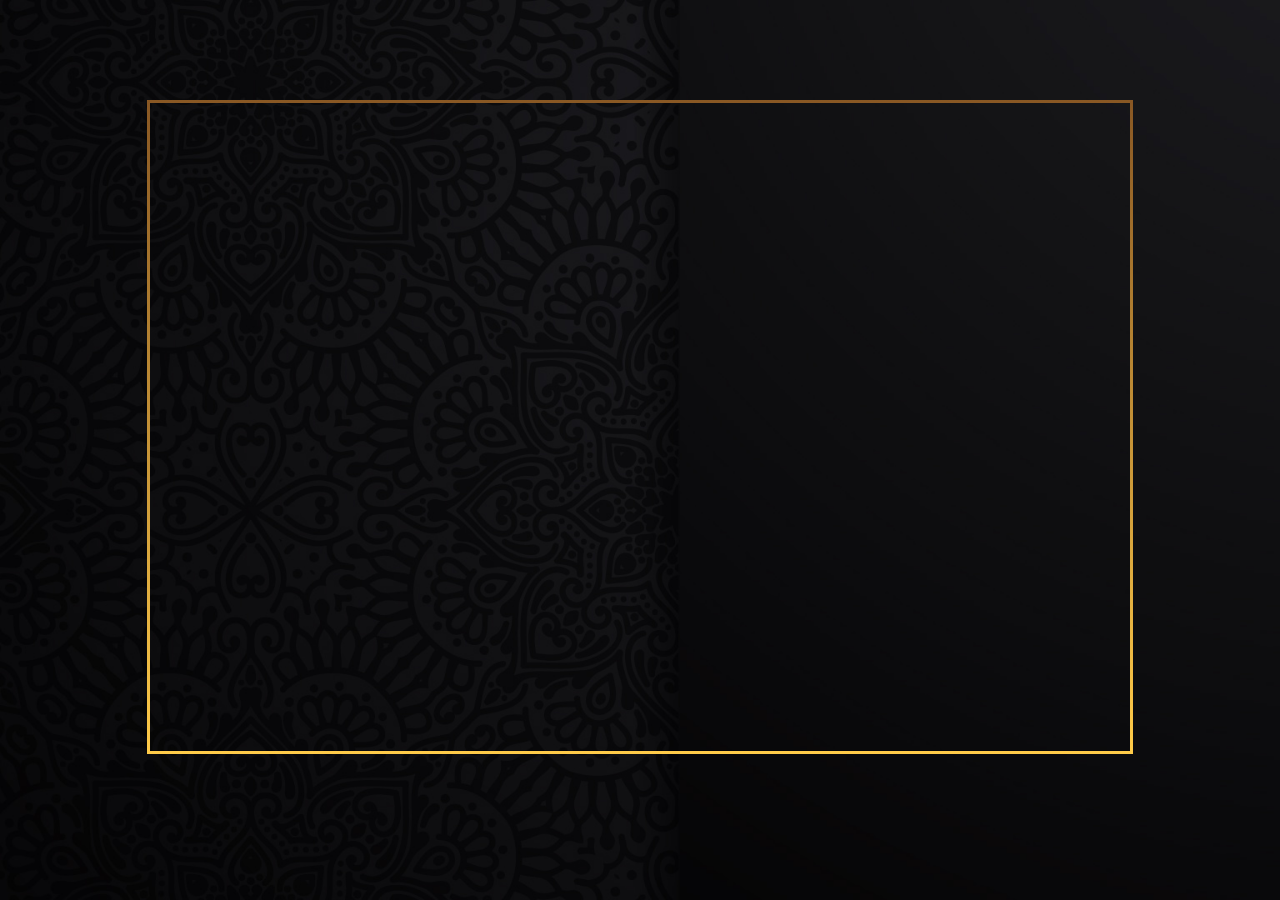
<file: class7.html>
<!DOCTYPE html>
<html lang="en">

<head>
    <meta charset="UTF-8">
    <meta name="viewport" content="width=device-width, initial-scale=1.0">
    <meta name="robots" content="noindex, nofollow">
    <link rel="stylesheet" href="video.css">
    <link rel="preconnect" href="https://fonts.googleapis.com">
    <link rel="preconnect" href="https://fonts.gstatic.com" crossorigin>
    <link rel="icon" href="/static/images/1.1.png" type="image/x-icon">
    <link href="https://fonts.googleapis.com/css2?family=Nunito:wght@200&display=swap" rel="stylesheet">
    <title>Electro Homeo Dr.Abdul Nasar</title>
</head>
<style>
    body {
        background-image: url("hr.jpg");
        background-repeat: no-repeat;
        background-size: cover;
        background-position: center;
        background-attachment: fixed;
        overflow: hidden;
        /* overflow: hidden; */
    }
</style>

<body>
    <div class="container">
        <iframe src="https://drive.google.com/file/d/17fXGu3ovLMYnq8xzWkw4eAOpg9iplq0r/preview" title="YouTube video player" frameborder="0" allow="accelerometer; autoplay; clipboard-write" allowfullscreen></iframe>
    </div>
</body>


</html>
</file>
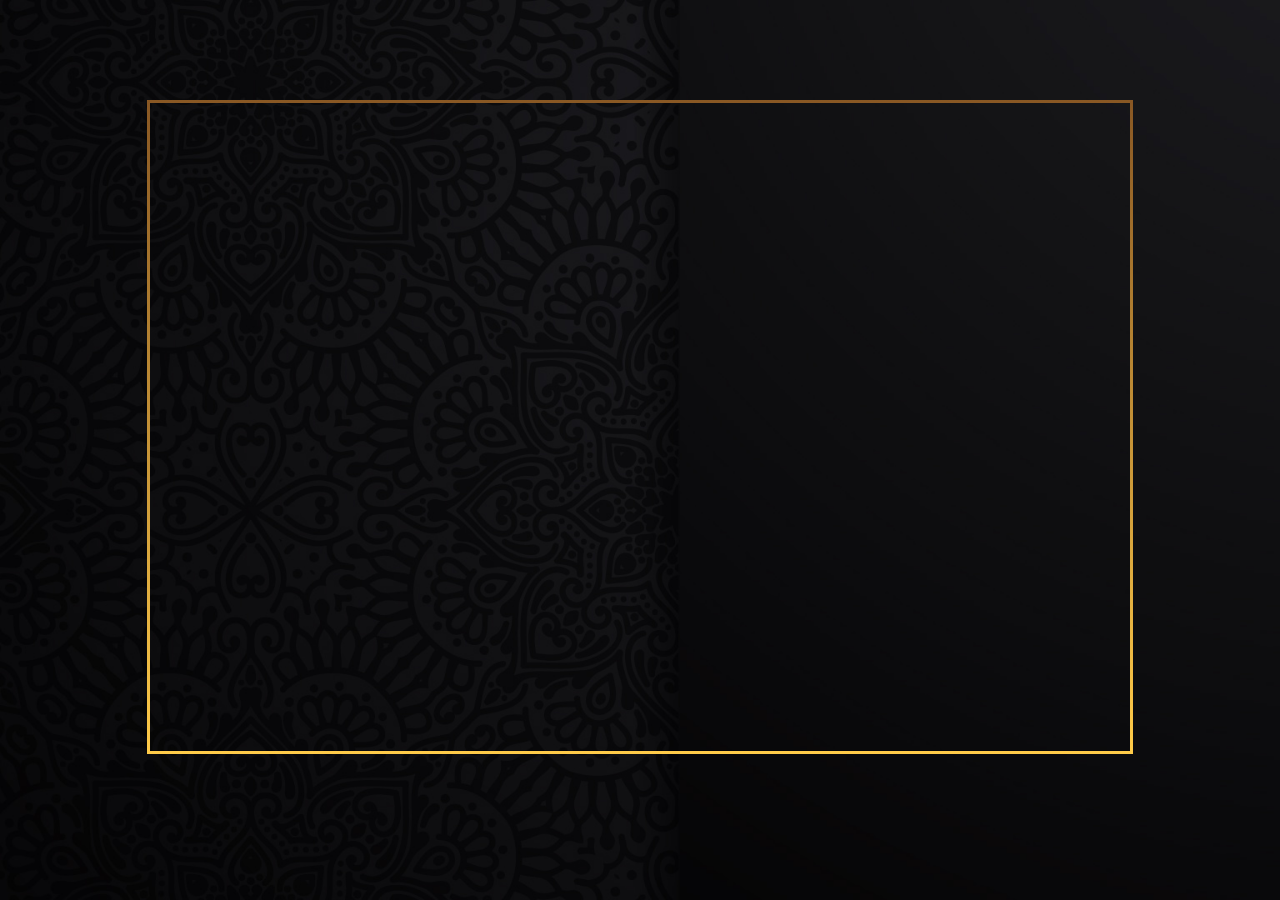
<file: class8.html>
<!DOCTYPE html>
<html lang="en">

<head>
    <meta charset="UTF-8">
    <meta name="viewport" content="width=device-width, initial-scale=1.0">
    <meta name="robots" content="noindex, nofollow">
    <link rel="stylesheet" href="video.css">
    <link rel="preconnect" href="https://fonts.googleapis.com">
    <link rel="preconnect" href="https://fonts.gstatic.com" crossorigin>
    <link rel="icon" href="/static/images/1.1.png" type="image/x-icon">
    <link href="https://fonts.googleapis.com/css2?family=Nunito:wght@200&display=swap" rel="stylesheet">
    <title>Electro Homeo Dr.Abdul Nasar</title>
</head>
<style>
    body {
        background-image: url("hr.jpg");
        background-repeat: no-repeat;
        background-size: cover;
        background-position: center;
        background-attachment: fixed;
        overflow: hidden;
        /* overflow: hidden; */
    }
</style>

<body>
    <div class="container">
        <iframe src="https://drive.google.com/file/d/1a0ygqdWxlLz00rmC4wwTBbeTNBYrQoh3/preview" title="YouTube video player" frameborder="0" allow="accelerometer; autoplay; clipboard-write" allowfullscreen></iframe>
    </div>
</body>


</html>
</file>
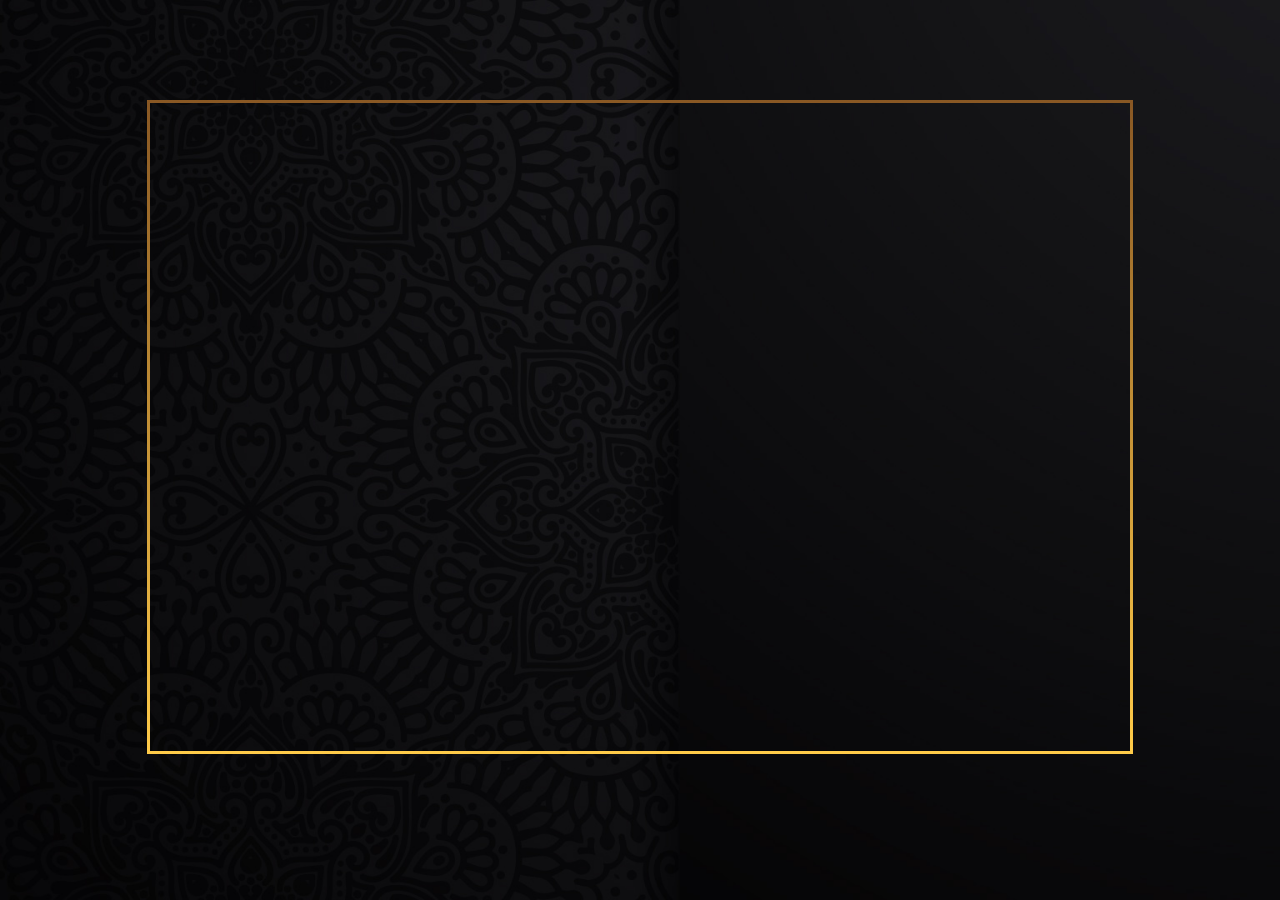
<file: class9.html>
<!DOCTYPE html>
<html lang="en">

<head>
    <meta charset="UTF-8">
    <meta name="viewport" content="width=device-width, initial-scale=1.0">
    <meta name="robots" content="noindex, nofollow">
    <link rel="stylesheet" href="video.css">
    <link rel="preconnect" href="https://fonts.googleapis.com">
    <link rel="preconnect" href="https://fonts.gstatic.com" crossorigin>
    <link rel="icon" href="/static/images/1.1.png" type="image/x-icon">
    <link href="https://fonts.googleapis.com/css2?family=Nunito:wght@200&display=swap" rel="stylesheet">
    <title>Electro Homeo Dr.Abdul Nasar</title>
</head>
<style>
    body {
        background-image: url("hr.jpg");
        background-repeat: no-repeat;
        background-size: cover;
        background-position: center;
        background-attachment: fixed;
        overflow: hidden;
        /* overflow: hidden; */
    }
</style>

<body>
    <div class="container">
        <iframe src="https://drive.google.com/file/d/1vVQ_4FHy5P4xQbNeRjBij0WzCkax8Rpm/preview" title="YouTube video player" frameborder="0" allow="accelerometer; autoplay; clipboard-write" allowfullscreen></iframe>
    </div>
</body>


</html>
</file>
<file: video.css>
* {
    padding: 0;
    margin: 0;
}

.container {
    width: 70%;
    height: 90vh;
    margin: auto;
    display: flex;
    padding-top: 100px;
}

iframe {
    width: 100%;
    height: 90%;
    border: 3px solid;
    border-image: linear-gradient(to bottom, #895824, #ffcb49) 1;
    border-radius: 5px;
}

@media screen and (max-width:1520px) {
    .container {
        width: 77%;
        height: 80vh;
        margin: auto;
        display: flex;
        padding-top: 100px;
    }
}

@media screen and (max-width:1024px) {
    .container {
        height: 46vh;
        width: 94%;
    }
}

@media screen and (max-width:780px) {
    .container {
        width: 95%;
        justify-content: start;
        padding-top: 50%;
        height: 135vh;
    }
    iframe {
        height: 30%;
        width: 128%;
    }
}

@media screen and (max-width:480px) {
    .container {
        width: 97%;
        height: 90vh;
    }
}
</file>
